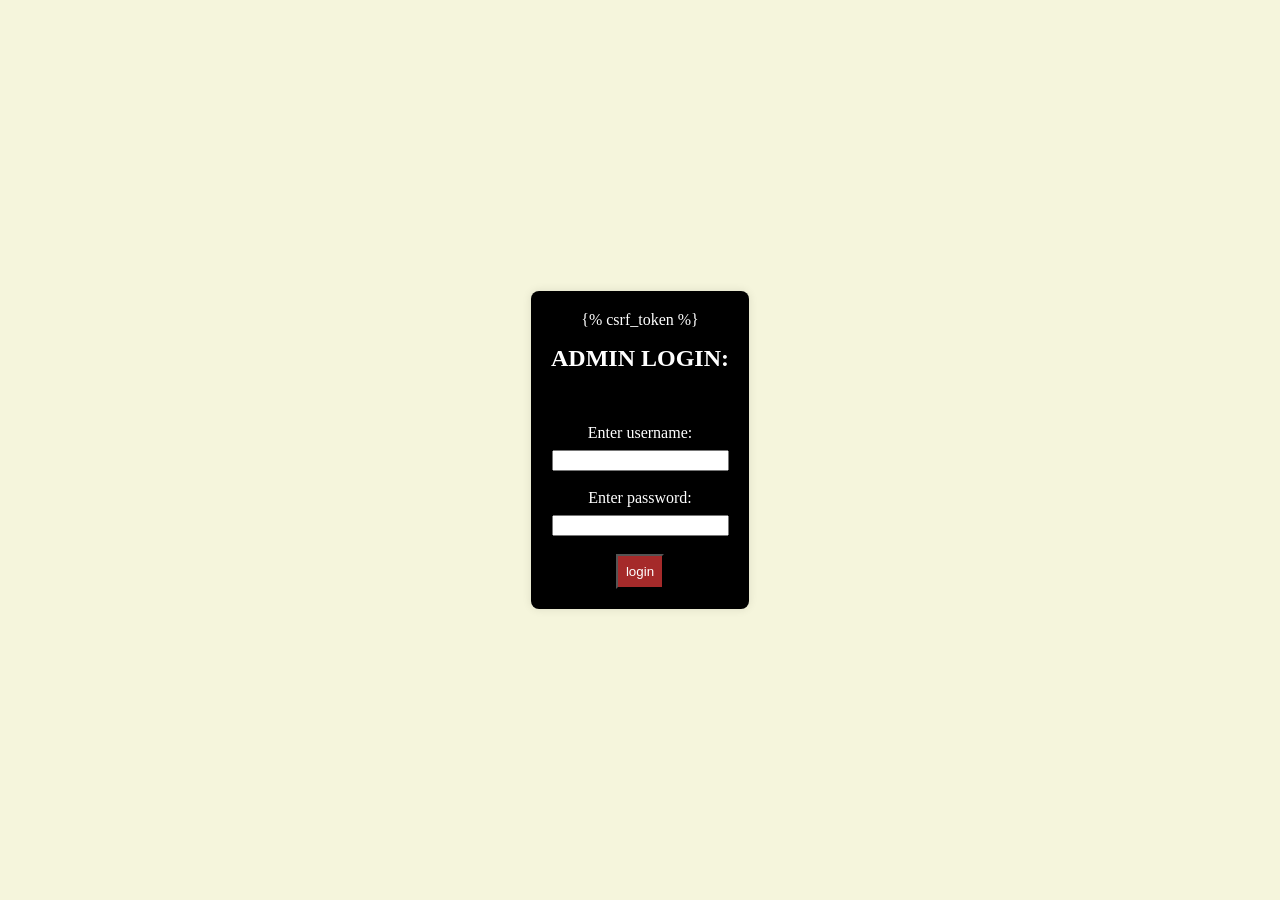
<file: shows/templates/admin.html>
<!DOCTYPE html>
<html lang="en">
<head>
    <meta charset="UTF-8">
    <meta name="viewport" content="width=device-width, initial-scale=1.0">
    <title>adminlogin</title>
    <style>
        /* Center everything */
        body {
            display: flex;
            justify-content: center;
            align-items: center;
            height: 100vh;
            margin: 0;
            background-color: beige; /* Background color for the page */
        }

        /* Style for the form container */
        form {
            text-align: center;
            background-color: black; /* Background color for the form */
            padding: 20px;
            border-radius: 8px;
            box-shadow: 0 0 10px rgba(0, 0, 0, 0.1); /* Optional: Add a subtle box shadow */
            color: white; /* Text color in the form */
        }

        h1 {
            font-size: 24px; /* Increase the font size of the "ADMIN LOGIN" text */
        }

        /* Add additional styles if needed */
        label {
            display: block;
            margin-bottom: 8px;
            color: white; /* Text color for labels */
        }

        input[type="submit"] {
            background-color: brown; /* Set background color for the login button to brown */
            color: white; /* Text color for the login button */
            padding: 8px;
            cursor: pointer;
            text-decoration: none; /* Remove default button underline */
            display: inline-block; /* Keep button inline with text */
        }

        input[type="submit"]:hover {
            background-color: darkred; /* Change background color on hover */
        }
    </style>
</head>
<body>
    <form action="./adlogin3.html" method="POST">{% csrf_token %}
        <h1><strong>ADMIN LOGIN:</strong></h1>
        <br><br>    

        <label for="username">Enter username:</label>
        <input type="text" id="username" name="username">

        <br><br>

        <label for="password">Enter password:</label>
        <input type="password" id="password" name="password">

        <br><br>

        <input type="submit" value="login">
    </form>
</body>
</html>
</file>
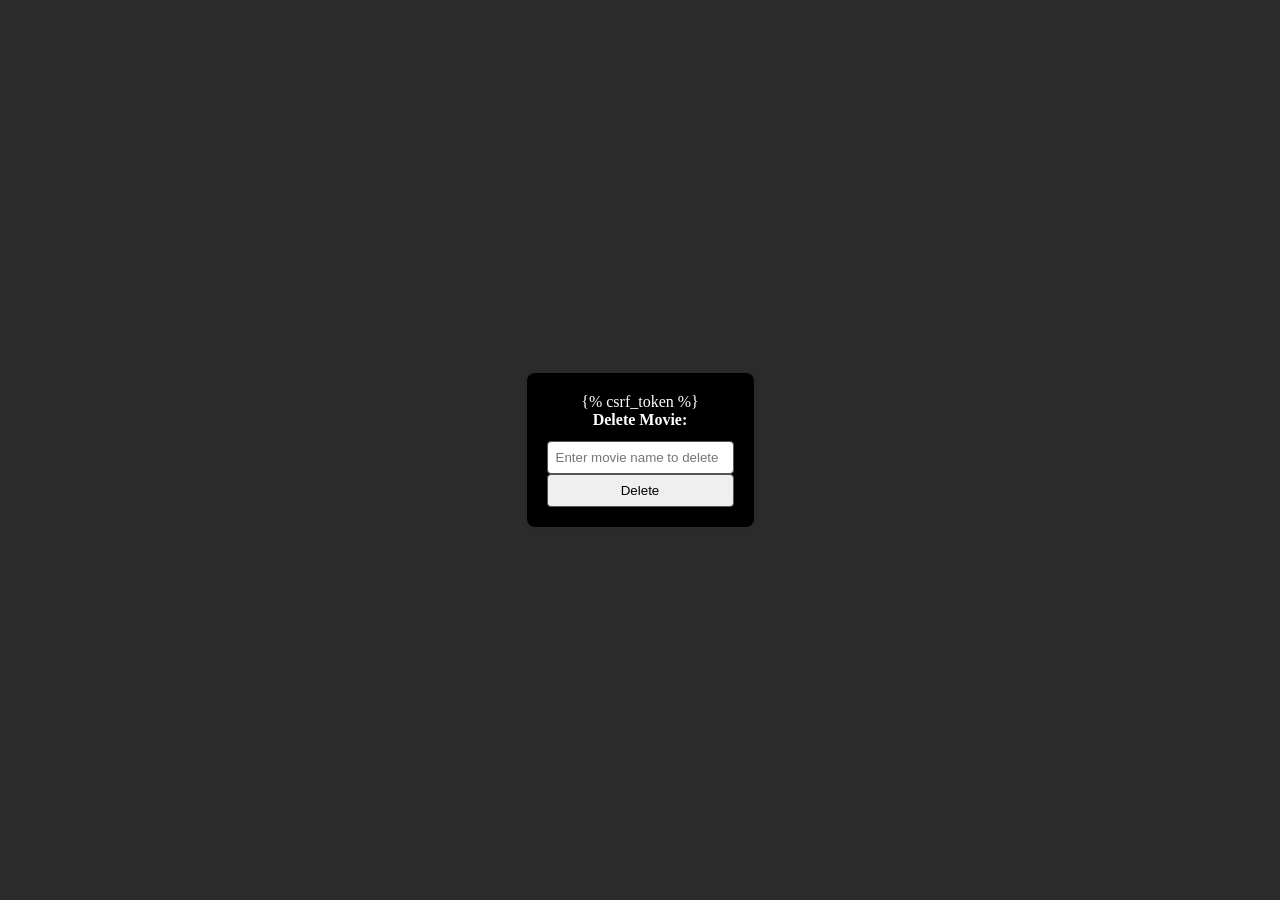
<file: shows/templates/de.html>
<!DOCTYPE html>
<html lang="en">

<head>
    <meta charset="UTF-8">
    <meta name="viewport" content="width=device-width, initial-scale=1.0">
    <title>Delete Movie Form</title>
    <style>
        body {
            display: flex;
            justify-content: center;
            align-items: center;
            height: 100vh;
            margin: 0;
            background-color: #2c2c2c; /* Dark background color */
        }

        form {
            text-align: center;
            background-color: #000000; /* Black background color */
            padding: 20px;
            border-radius: 8px;
            box-shadow: 0 0 10px rgba(0, 0, 0, 0.1);
            color: white; /* Text color */
        }

        label {
            display: block;
            margin-bottom: 12px; /* Increased space between label and input */
            font-weight: bold;
        }

        input {
            padding: 8px;
            width: 100%;
            box-sizing: border-box;
            border: 1px solid #555555; /* Darker border color */
            border-radius: 4px;
        }

        a.button {
            display: inline-block;
            background-color: #351c0e; /* Dark brown color for link */
            color: white;
            padding: 10px 15px;
            border-radius: 4px;
            text-decoration: none; /* Remove underline */
        }
    </style>
</head>

<body>
    <form action="delete.html" method="post">{% csrf_token %}
        <label for="deleteMovie">Delete Movie:</label>
        <input type="text" id="deleteMovie" name="deleteMovie" placeholder="Enter movie name to delete">
        <br>
        <input class="button" type="submit" value="Delete">
    </form>
</body>

</html>
</file>
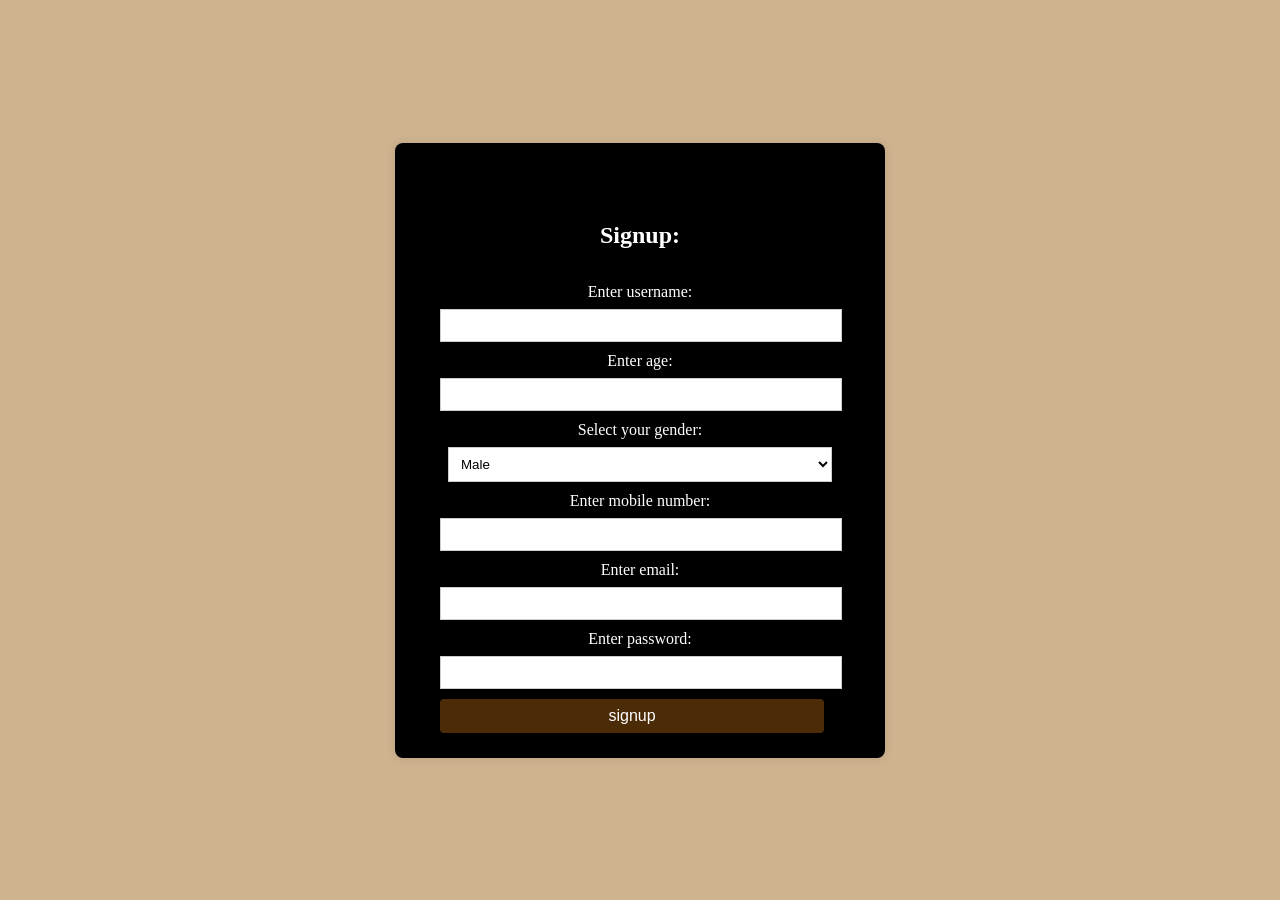
<file: shows/templates/signup.html>
<!DOCTYPE html>
<html lang="en">
<head>
    <meta charset="UTF-8">
    <meta name="viewport" content="width=device-width, initial-scale=1.0">
    <title>signup</title>
    <style>
        /* Set background color for the page */
        body {
            display: flex;
            justify-content: center;
            align-items: center;
            height: 100vh;
            margin: 0;
            background-color: rgb(206, 179, 143);
        }

        /* Style for the form container */
        form {
            text-align: center;
            background-color: rgb(0, 0, 0);
            padding: 45px;
            border-radius: 8px;
            box-shadow: 0 0 10px rgba(0, 0, 0, 0.1);
            width: 400px;
            height: 525px;
        }

        /* Style for the textboxes inside the form */
        input, select {
            padding: 8px;
            width: calc(100% - 16px); /* Adjusted width to match the textfields */
            background-color: white;
            border: 1px solid #ccc;
            margin-bottom: 10px;
        }

        h1 {
            font-size: 24px;
            color: #ffffff;
        }

        label {
            display: block;
            margin-bottom: 8px;
            color: #ffffff;
        }

        /* Style for the login button */
        .button {
            display: block;
            background-color: rgb(76, 44, 6);
            color: white;
            padding: 8px 12px; /* Adjusted padding for a smaller button */
            font-size: 16px;
            border: none;
            border-radius: 4px;
            cursor: pointer;
            text-decoration: none; /* Remove underline */
        }
    </style>
</head>
<body>
    <form action="signup.html" method="post">{% csrf_token %}
        <h1><strong>Signup:</strong></h1>
        <br>

        <label for="username">Enter username:</label>
        <input type="text" id="username" name="username">

        <br>

        <label for="age">Enter age:</label>
        <input type="text" id="age" name="age">

        <br>

        <label for="question">Select your gender:</label>
        <select name="question" id="question">
            <option value="Male">Male</option>
            <option value="Female">Female</option>
            <option value="Other">Other</option>
        </select>

        <br>

        <label for="mobile_no">Enter mobile number:</label>
        <input type="text" id="mobile_no" name="mobile_no">

        <br>

        <label for="email">Enter email:</label>
        <input type="email" id="email" name="email">
        <br>

        <label for="password">Enter password:</label>
        <input type="password" id="password" name="password">
        <br>

        <input class="button" type="submit" value="signup">
    </form>
</body>
</html>
</file>
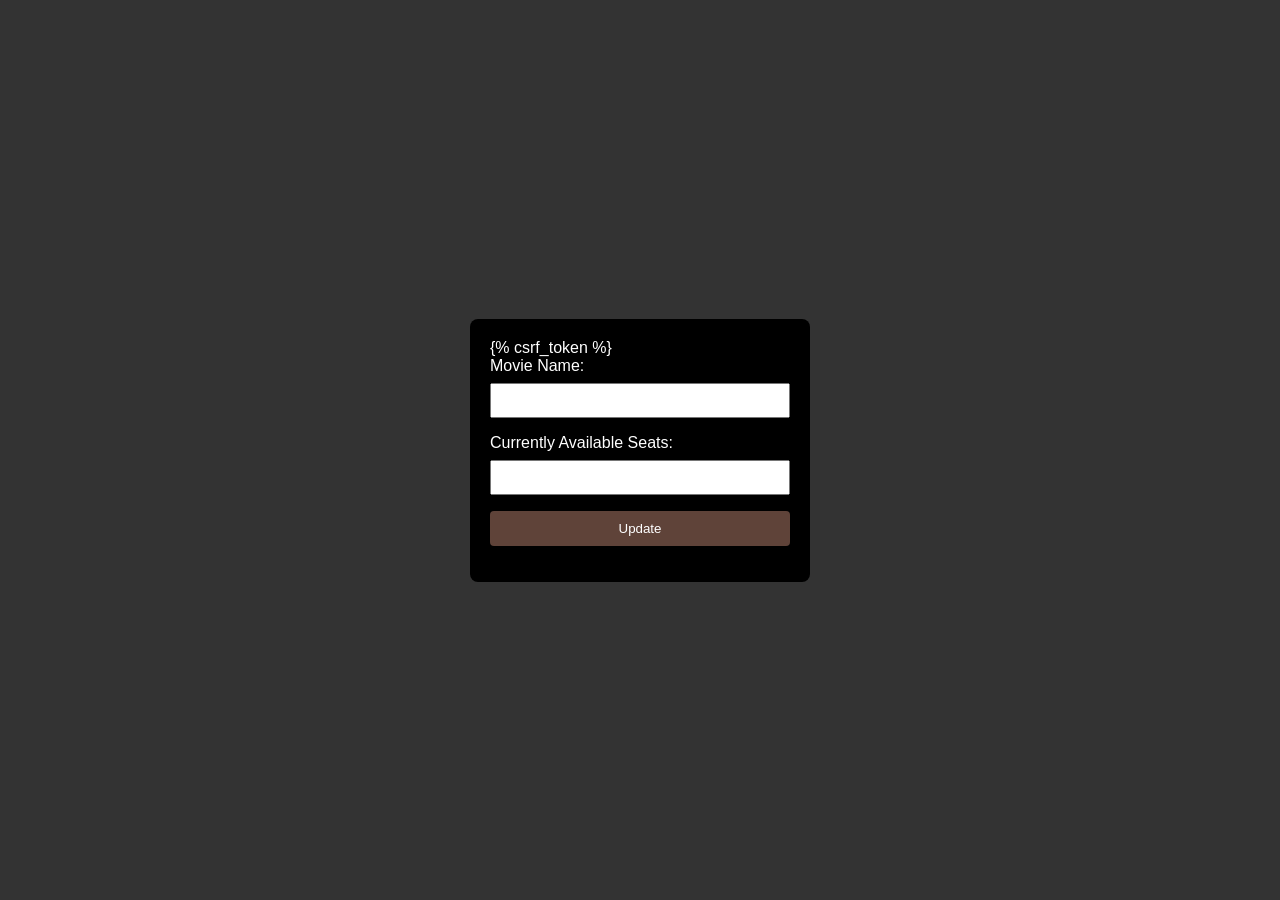
<file: shows/templates/upd.html>
<!DOCTYPE html>
<html lang="en">

<head>
    <meta charset="UTF-8">
    <meta name="viewport" content="width=device-width, initial-scale=1.0">
    <style>
        body {
            background-color: #333; /* Dark background color for the entire page */
            color: white; /* Text color */
            font-family: Arial, sans-serif;
            display: flex;
            align-items: center;
            justify-content: center;
            height: 100vh;
            margin: 0;
        }

        form {
            background-color: #000; /* Black background color for the form */
            padding: 20px;
            border-radius: 8px;
            width: 300px;
            margin: 0 auto;
        }

        label {
            display: block;
            margin-bottom: 8px;
        }

        input {
            width: 100%;
            padding: 8px;
            margin-bottom: 16px;
            box-sizing: border-box;
        }

        .button {
            background-color: #5f4339; /* Dark brown color for the button */
            color: white;
            padding: 10px 15px;
            border: none;
            border-radius: 4px;
            cursor: pointer;
        }

        .button:hover {
            background-color: #4a332a; /* Darker brown color on hover */
        }
    </style>
    <title>Movie Booking Form</title>
</head>

<body>
    <form action="update.html" method="post">{% csrf_token %}
        <label for="movieName">Movie Name:</label>
        <input type="text" id="movieName" name="movieName" required>

        <label for="availableSeats">Currently Available Seats:</label>
        <input type="text" id="availableSeats" name="availableSeats" required>

        <input class="button" type="submit" value="Update">

    </form>
</body>

</html>
</file>
